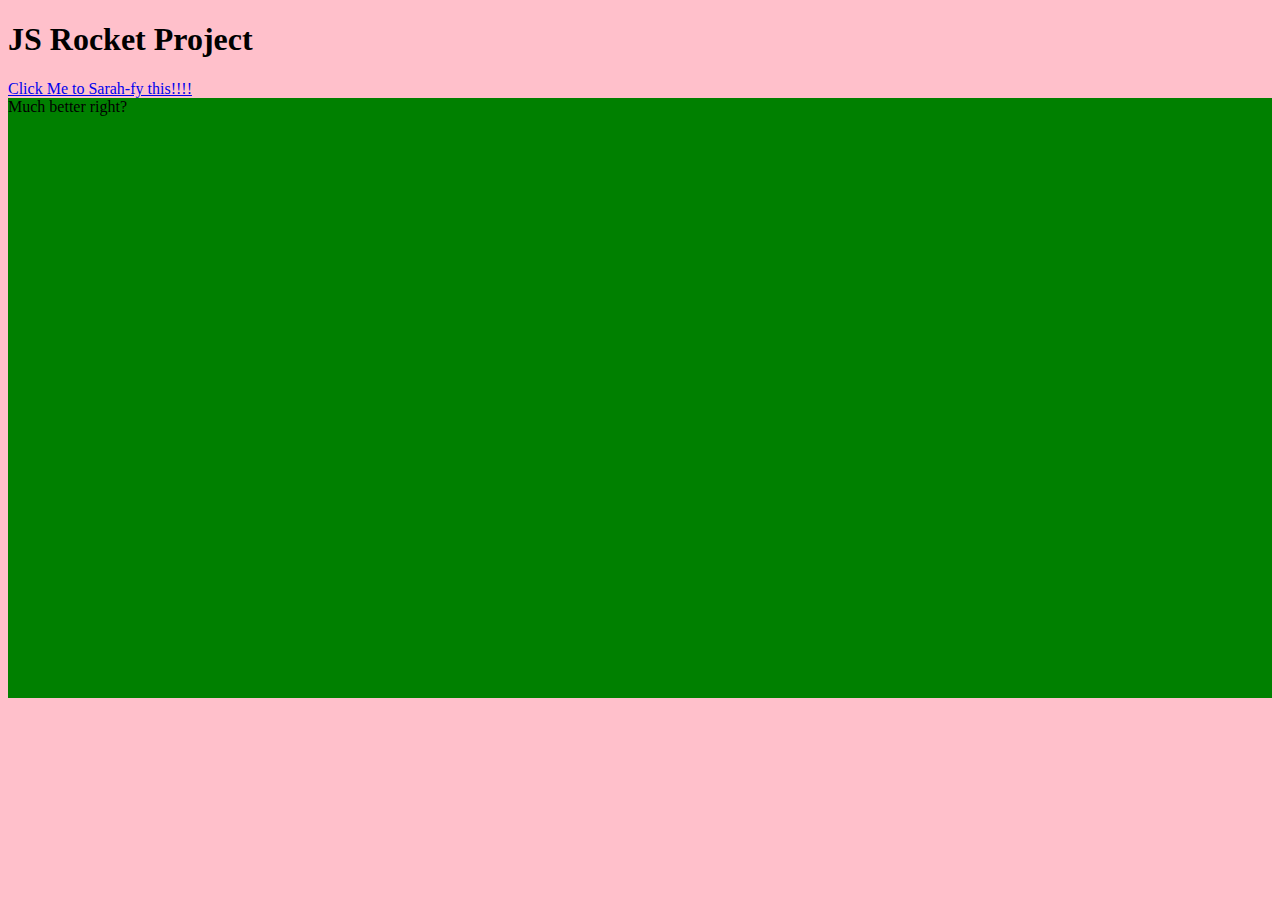
<file: index.html>
<!DOCTYPE html>
<html>
<head>
	<title>JS ROCKET</title>
	<script type="text/javascript" src= "js/script.js">
</script>
<link rel="stylesheet" type="text/css" href="css/style.css">
</head>
<body>


	<h1> JS Rocket Project </h1>

	<a href="#" onclick="doCoolStuff();">Click Me to Sarah-fy this!!!!</a>


	<div class= "cool" id= "cool"> 
		Much better right?
	</div>



</body>
</html>
</file>
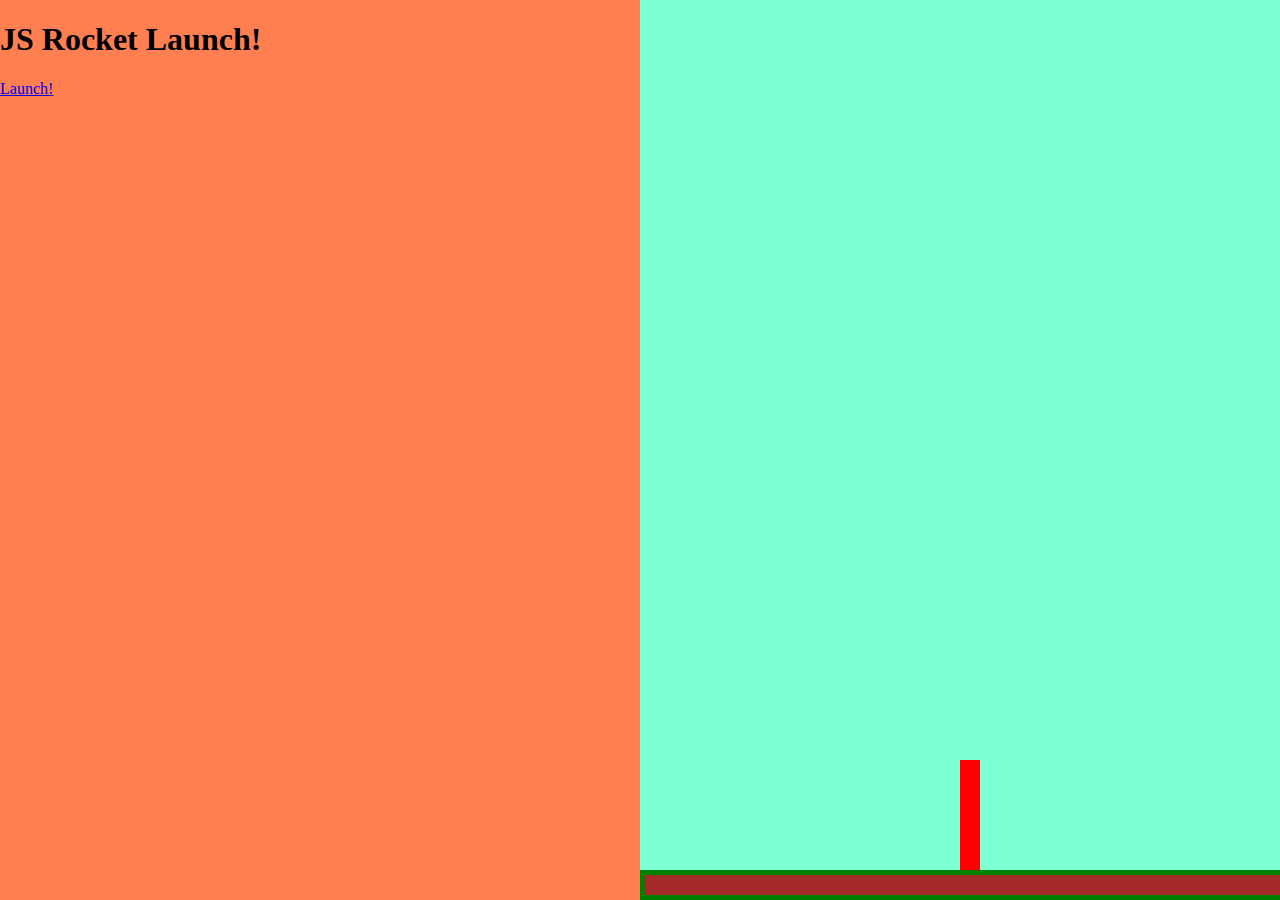
<file: rocket.html>
<!DOCTYPE html>
<html>
<head>
	<title> Rocket lauch sequence!</title>
	<link rel="stylesheet" type="text/css" href="css/rocket.css">
	<script type="text/javascript" src= "js/rocket.js"></script>
</head>
<body class= "body-state1">
	<div class="left">
	    <div class= "state1">
	      <h1> JS Rocket Launch! </h1>
	      <a href="#" class= "button" 
	       onclick= "changeState(2);">
	       Launch!</a>
	       </div>
	        <div class= "state2">
	      <h1 id="countdown">10</h1>
	      <a href="#" class= "button" 
	       onclick= "changeState(1);">
	       Abort!</a>
	    </div>
	    <div class= "state3">
	      <h1>Lift Off!</h1>
	      </div>
	      <div class= "state4">
	      <h1>Well Done:)</h1>
	      <a href="#" class= "button" 
	       onclick= "changeState(1);">
	       Do It Again!</a>
	    </div>
	    <div class= "state5">
	      <h1>Oh Noooooooooo</h1>
	      <a href="#" class= "button" 
	       onclick= "changeState(1);">
	       Try Again!</a>
	    </div>
	</div>
	<div class="right">
		<div class="rocket"></div>
		<div class="ground"></div>
	</div>
</body>
</html>
</file>
<file: css/style.css>
body {
	
	background-color: pink;

}

.cool {

	width: 100%;
	height: 600px;
	background-color: green;
	transition: background-color 2s;
}
.cool.red {

	background-color: purple;

}
</file>
<file: css/rocket.css>
.left{
	background-color: coral;
	position: fixed;
	width:50%;
	height: 100%;
	top: 0;
	left: 0;
}

.right{
	background-color: aquamarine;
	position: fixed;
	width:50%;
	height: 100%;
	top: 0;
	right: 0;

}
.rocket{
	background-color: red;
	position: absolute;
	left: 50%;
	bottom: 20px;
	width: 20px;
	height: 120px;
	transition: bottom 10000ms;
}
body.body-state1 .rocket{
	transition: none;
}

body.body-state3 .rocket,
body.body-state4 .rocket{
	bottom: 1000px;
}
.state1,
.state2,
.state3,
.state4,
.state5{
	display:none;
}

body.body-state1 .state1 {display:block;}
body.body-state2 .state2 {display:block;}
body.body-state3 .state3 {display:block;}
body.body-state4 .state4 {display:block;}
body.body-state5 .state5 {display:block;}


.ground{

	background-color:brown;
	position:absolute;
	bottom:0;
	left:0;
	width:100%;
	height: 20px;
	border-style: solid;
	border-color: green;
	border-width: 5px;
}


a{


}

a.button{


}
</file>
